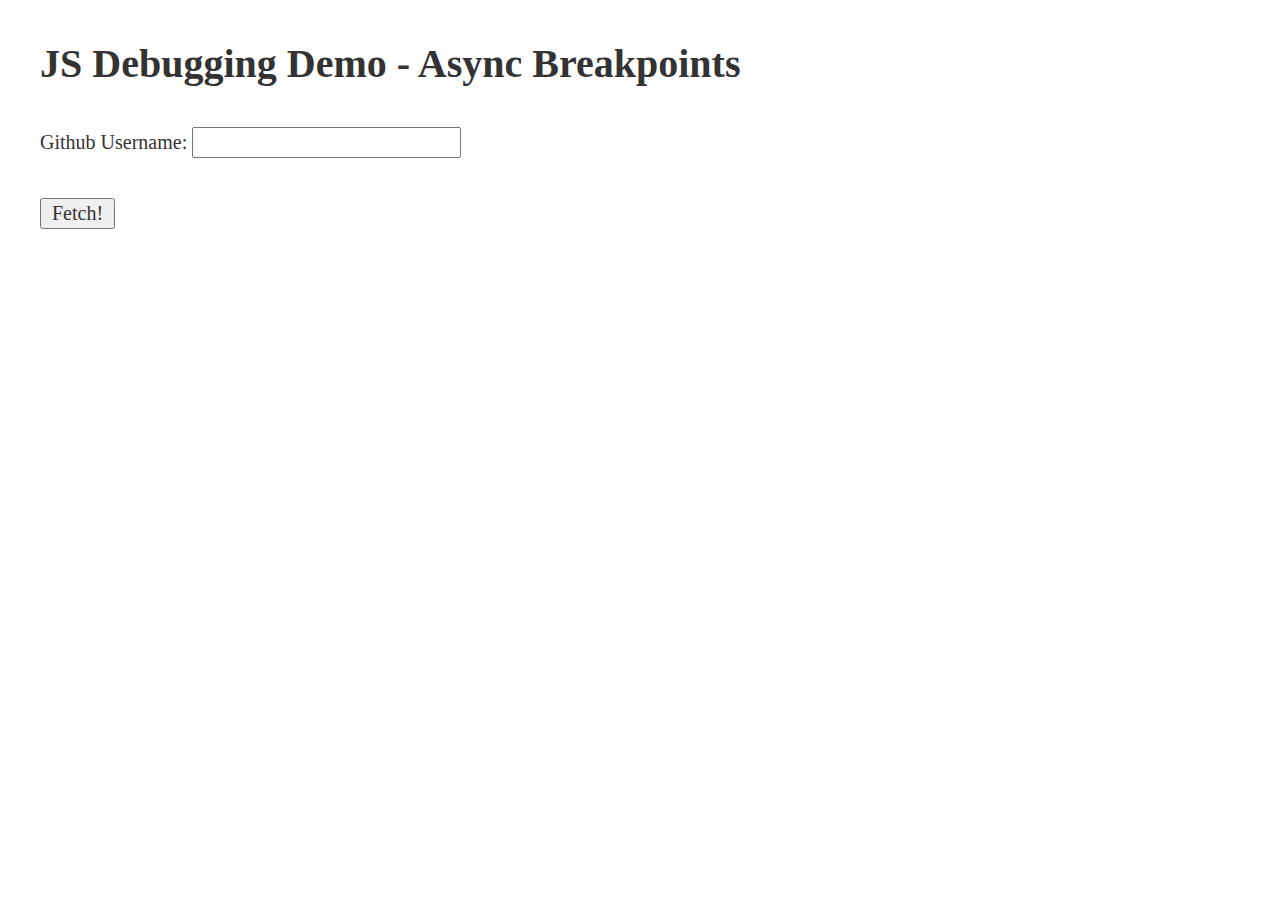
<file: async/index.html>
<!DOCTYPE html>
<html lang="en">
  <head>
    <meta charset="UTF-8" />
    <meta name="viewport" content="width=device-width" />

    <title>JS Debugging Demo - Async Breakpoints</title>

    <link rel="stylesheet" href="../styles.css" type="text/css">

    <script defer src="async.js"></script>
  </head>
  <body>
    <h1>JS Debugging Demo - Async Breakpoints</h1>

    <form class="form" accept-charset="utf-8">
      <label>
        Github Username:
        <input type="text" name="username" id="username"/>
      </label>

      <input type="submit" value="Fetch!" />
    </form>

    <div class="output"></div>
  </body>
</html>
</file>
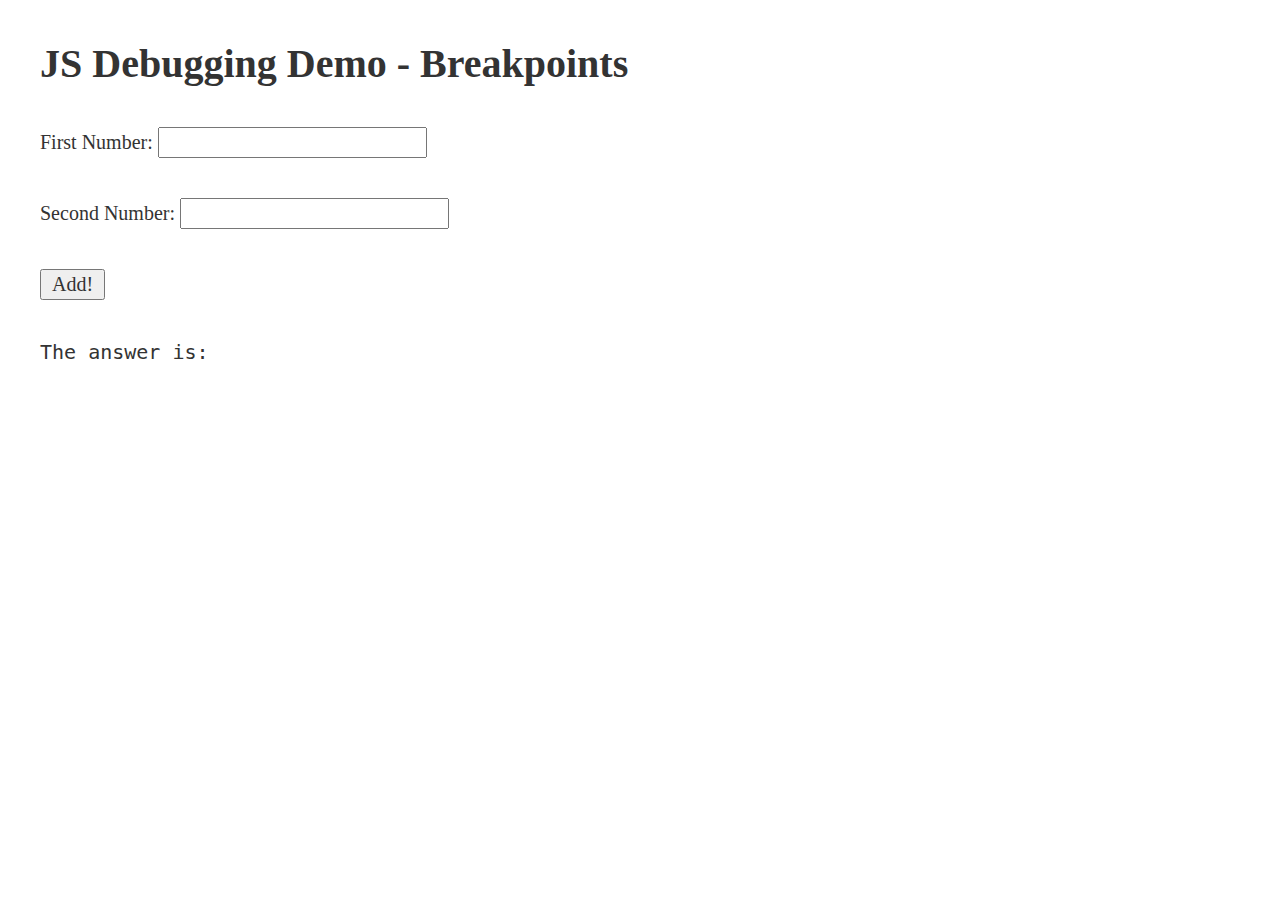
<file: breakpoints/index.html>
<!DOCTYPE html>
<html lang="en">
  <head>
    <meta charset="UTF-8" />
    <meta name="viewport" content="width=device-width" />

    <title>JS Debugging Demo - Breakpoints</title>

    <link rel="stylesheet" href="../styles.css" type="text/css">

    <script defer src="breakpoints.js"></script>
  </head>
  <body>
    <h1>JS Debugging Demo - Breakpoints</h1>

    <form class="calculator" action="#" accept-charset="utf-8">
      <label>
        First Number:
        <input type="text" name="first" id="first"/>
      </label>

      <label>
        Second Number:
        <input type="text" name="second" id="second"/>
      </label>

      <input type="submit" value="Add!" />
    </form>

    <pre class="output">The answer is: </pre>
  </body>
</html>
</file>
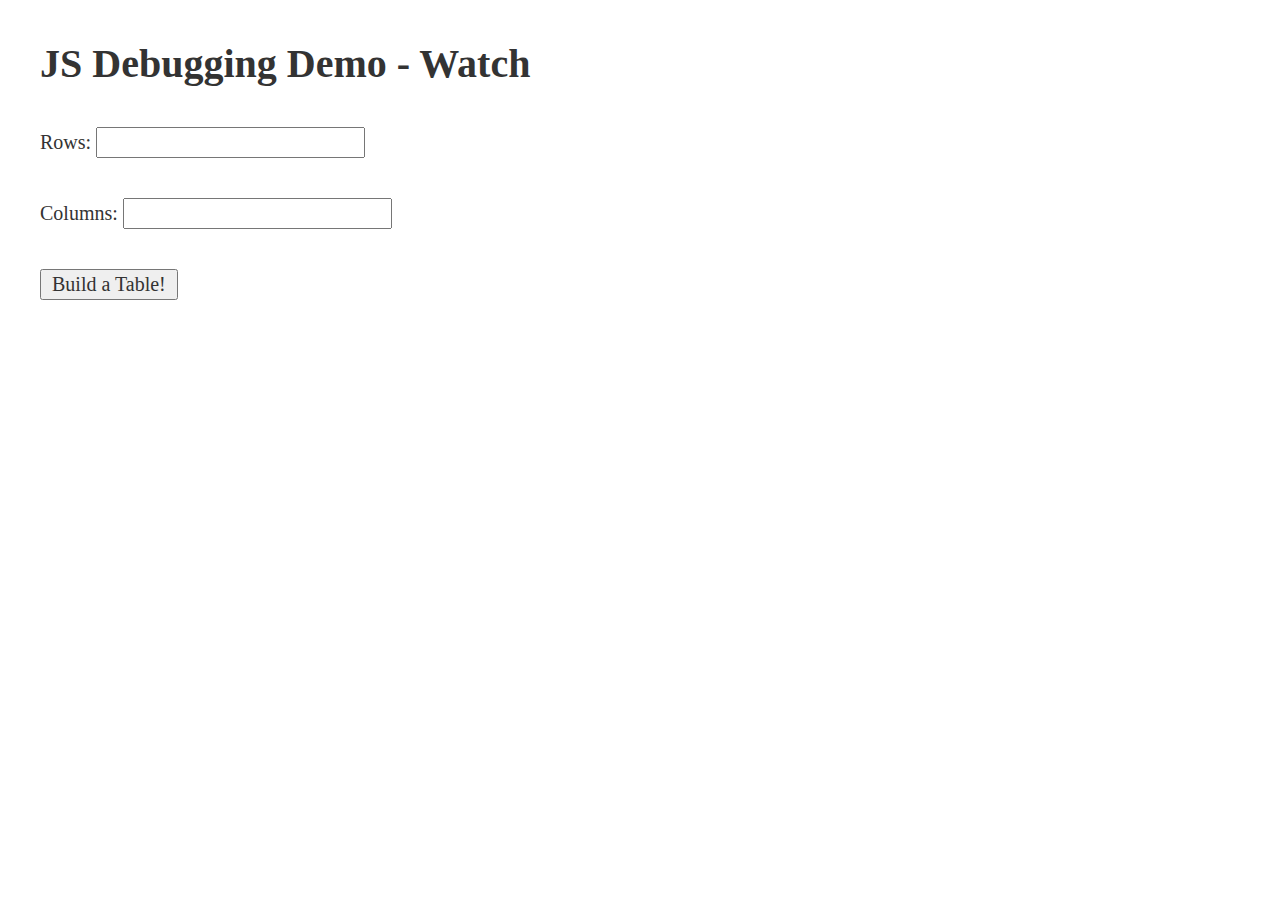
<file: watch/index.html>
<!DOCTYPE html>
<html lang="en">
  <head>
    <meta charset="UTF-8" />
    <meta name="viewport" content="width=device-width" />

    <title>JS Debugging Demo - Watch</title>

    <link rel="stylesheet" href="../styles.css" type="text/css">

    <script defer src="watch.js"></script>
  </head>
  <body>
    <h1>JS Debugging Demo - Watch</h1>

    <form class="form" action="#" accept-charset="utf-8">
      <label>
        Rows:
        <input type="text" name="rows" id="rows"/>
      </label>

      <label>
        Columns:
        <input type="text" name="columns" id="columns"/>
      </label>

      <input type="submit" value="Build a Table!" />
    </form>

    <pre class="output"></pre>
  </body>
</html>
</file>
<file: styles.css>
* {
  box-sizing: border-box;
}

html {
  font-size: 20px;
}

body {
  color: #333;
  margin: 0;
  font-family: Georgia, serif;
}

input {
  color: #333;
  font-family: Georgia, serif;
  font-size: 1rem;
  padding: 0.1rem 0.5rem;
}

h1,
label,
input[type="submit"],
pre {
  display: block;
  margin: 2rem;
}

div {
  margin: 0;
  width: 100%;
}
div:after {
  clear: both;
  content: '';
  display: table;
}

img {
  display: block;
  float: left;
  padding: 0 2rem 2rem;
  width: 33.33%;
}
</file>
